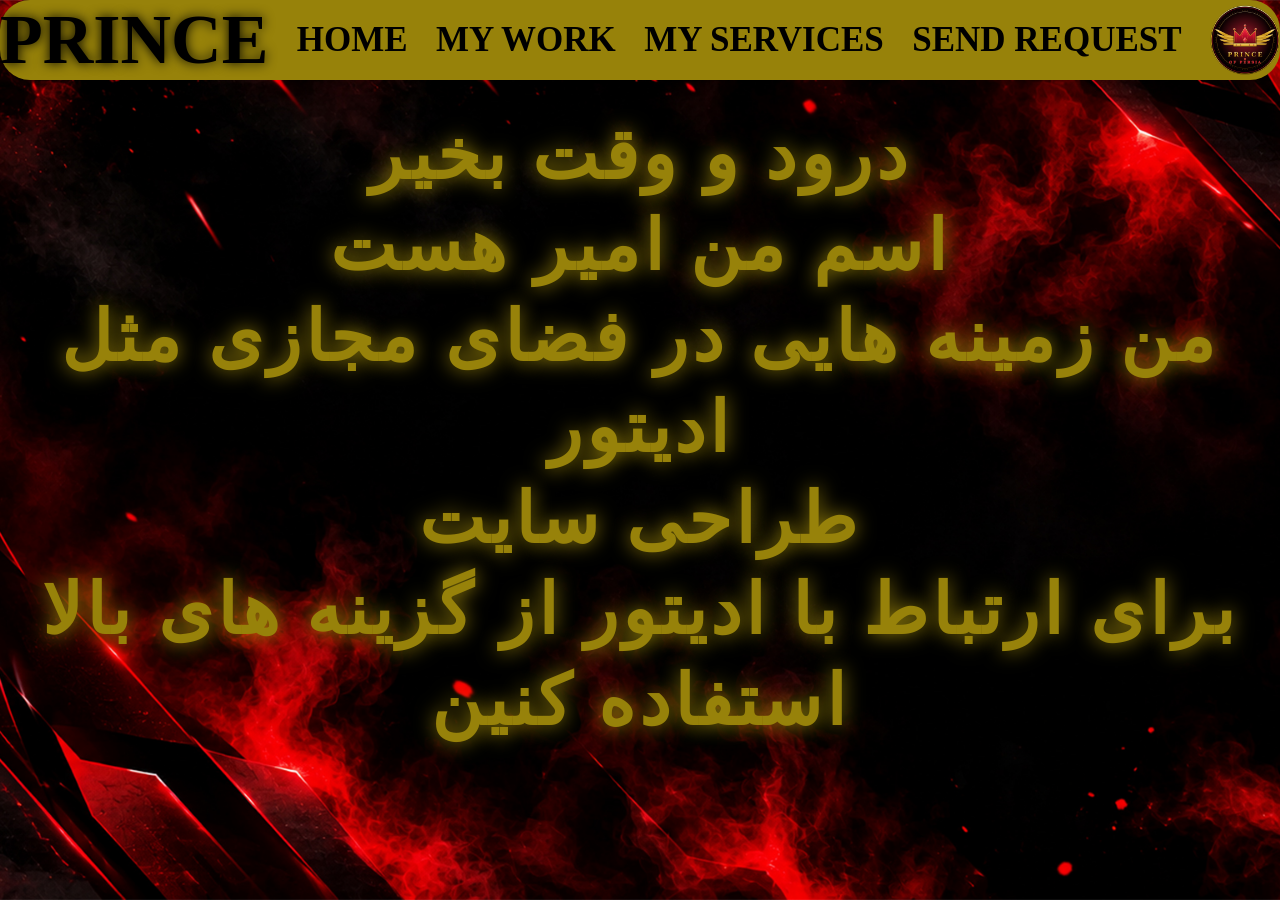
<file: index.html>
<!DOCTYPE html>
<html lang="en">
<head>
    <link rel="stylesheet" href="index.css">
    <meta charset="UTF-8">
    <meta name="viewport" content="width=device-width, initial-scale=1.0">
    <title>home</title>
</head>
<body>
    <header>
       <DIV>
        <nav class="nav">
        <h1 class="logo-name">PRINCE</h1>
        <a href="index.html">HOME</a>
        <a href="mywork.html">MY WORK</a>
        <a href="myservices.html">MY SERVICES</a>
        <a href="request.html">SEND REQUEST</a>
        <img class="logo" src="logo.png" alt="PRINCE LOGO">
    </nav>
        </header>
<main>
    <section>
        <div class="hero-contact">
            <h1 class="h1">درود و وقت بخیر</h1>
            <h3 class="h3">اسم من امیر هست</h3>
            <p class="p">من زمینه هایی در فضای مجازی مثل</p>
            <h5 class="h5">ادیتور</h5>
            <h5 class="h52">طراحی سایت</h5>
            <p class="p2">برای ارتباط با ادیتور از گزینه های بالا استفاده کنین</p>
        </div>
    </section>
</main>
</body>
</html>
</file>
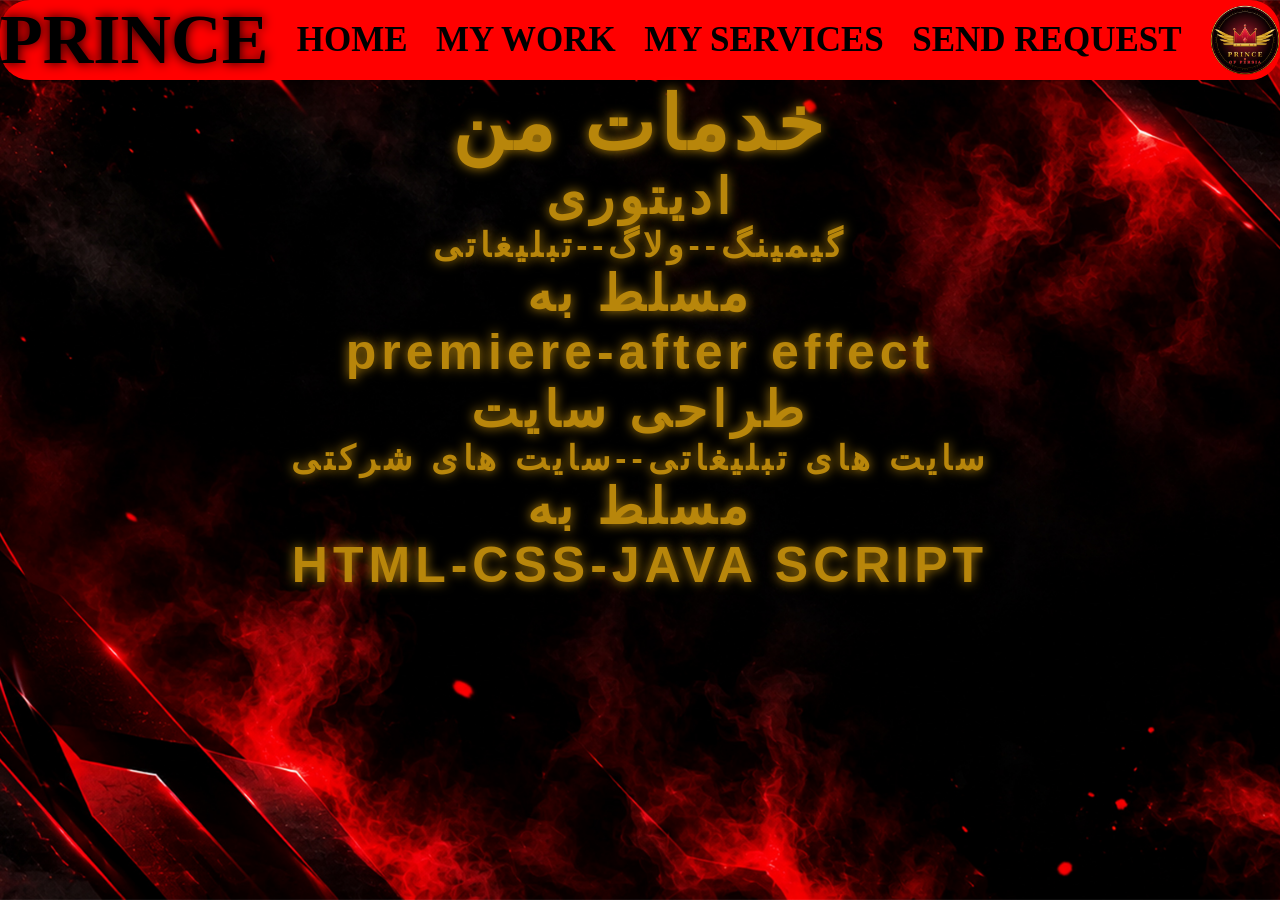
<file: myservices.html>
<!DOCTYPE html>
<html lang="en">
<head>
    <link rel="stylesheet" href="myservices.css">
    <meta charset="UTF-8">
    <meta name="viewport" content="width=device-width, initial-scale=1.0">
    <title>MY-SERVICE</title>
</head>
<body>
  <header>
       <DIV>
        <nav class="nav">
        <h1 class="logo-name">PRINCE</h1>
        <a href="index.html">HOME</a>
        <a href="mywork.html">MY WORK</a>
        <a href="myservices.html">MY SERVICES</a>
        <a href="request.html">SEND REQUEST</a>
        <img class="logo" src="logo.png" alt="PRINCE LOGO">
    </nav>
        </header>
        <main>
            <section class="dis">
                <h1>خدمات من</h1>
                <h4>ادیتوری</h4>
                <h6>گیمینگ--ولاگ--تبلیغاتی</h6>
                <h4>مسلط به</h4>
                <p>premiere-after effect</p>
                <h4>طراحی سایت</h4>
                <h6>سایت های تبلیغاتی--سایت های شرکتی</h6>
                <h4>مسلط به</h4>
                <P>HTML-CSS-JAVA SCRIPT</P>
            </section>
        </main>   
</body>
</html>
</file>
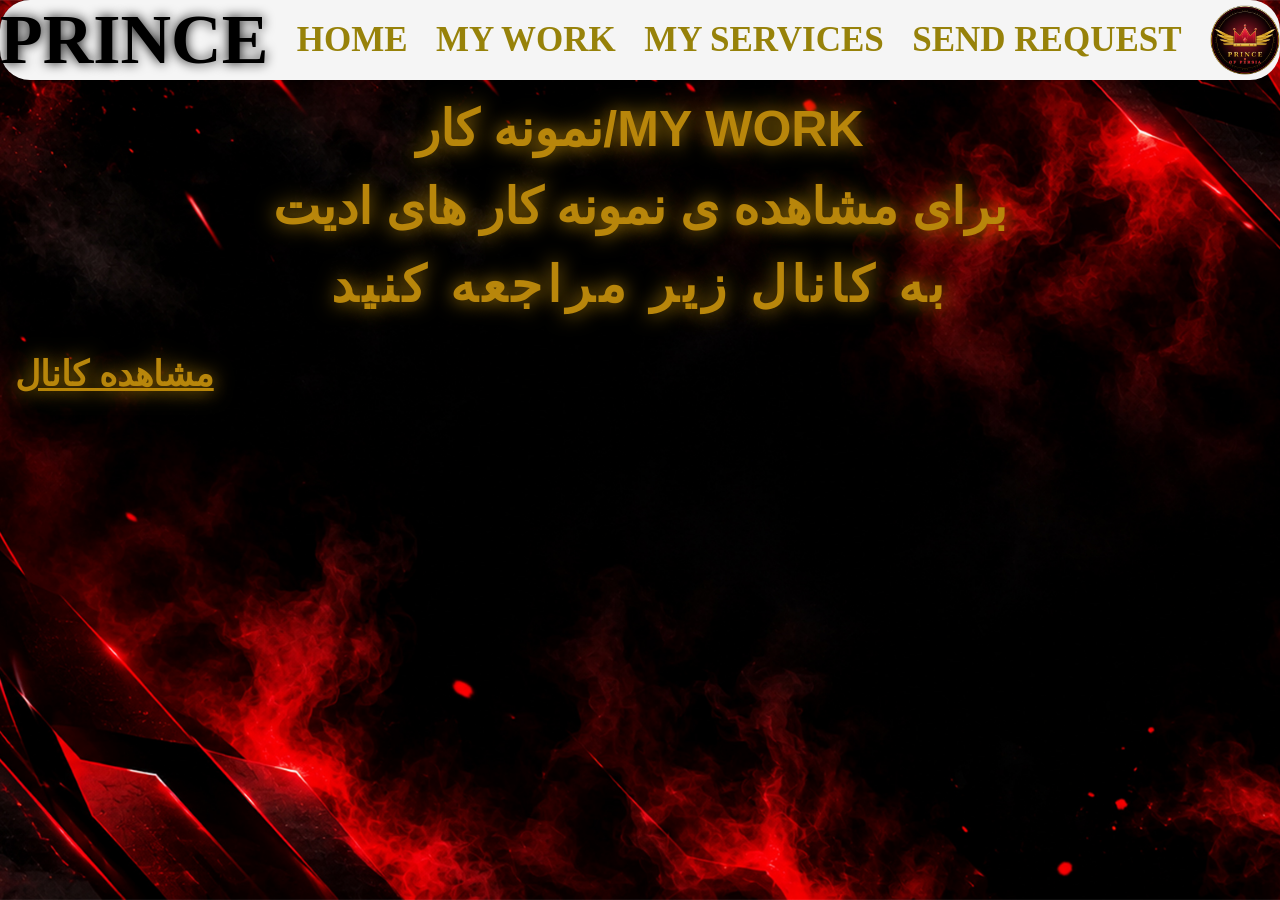
<file: mywork.html>
<!DOCTYPE html>
<html lang="en">
<head>
    <link rel="stylesheet" href="mywork.css">
    <meta charset="UTF-8">
    <meta name="viewport" content="width=device-width, initial-scale=1.0">
    <title>MY-WORKS</title>
</head>
<body>
    <header>
     <nav class="nav">
         <h1 class="logo-name">PRINCE</h1>
         <a href="index.html">HOME</a>
         <a href="mywork.html">MY WORK</a>
         <a href="myservices.html">MY SERVICES</a>
         <a href="request.html">SEND REQUEST</a>
         <img class="logo" src="logo.png" alt="PRINCE LOGO">
     </nav>
    </header>
    <main>
         <h1 class="h1">نمونه کار/MY WORK</h1>
         <h6 class="h6">برای مشاهده ی نمونه کار های ادیت </h6>
         <h6 class="h62">به کانال زیر مراجعه کنید</h6>
         <a class="link" href="https://t.me/simple_video_edited">مشاهده کانال</a>
    </main>
</body>
</html>
</file>
<file: index.css>
*{
    margin: 0;
    padding: 0;
    box-sizing: border-box;
}
body{
height: 100vh;
background-image: url(background.jpg);
background-size: cover;
background-position: center;
background-repeat: no-repeat;
background-attachment: fixed;
color: white;
}
.logo{
    width: 70px;
    height: auto;
    display: flex;
    justify-content: space-between;
    align-items: center;
}
.logo-name{
    font-weight: bold;
    color: rgb(0, 0, 0);
    font-size: 70px;
    text-shadow: 0 0 12px black;
}
.nav{
     display: flex;
     align-items: center;
     justify-content: space-between;
     box-sizing: border-box;
     margin: 0;
     gap: 15px;
     width: 100%;
     background-color: rgb(151, 130, 10);
     border-radius: 30px;
}
.nav a{
    font-weight: bold;
    color: black;
    text-decoration: none;
    font-size: 35px;
    transition: 0.3s;
}
.nav a:hover{
    color: #ffffff;
    font-size: 40px;
    text-shadow: 0 0 20px whitesmoke;
}
.header{
    display: flex;
    justify-content: center;
    align-items: center;
    width: 100%;
}
.h1{
    font-size: 70px;
    text-align: center;
    position: relative;
    top: 30px;
    font-weight: bold;
    font-family:Arial, Helvetica, sans-serif;
    color: rgb(151, 130, 10);
    letter-spacing: 4px;
    text-shadow: 0 0 20px rgb(151, 130, 10);
}
.h3{
 font-size: 70px;
    text-align: center;
    position: relative;
    top: 30px;
    font-weight: bold;
    font-family:Arial, Helvetica, sans-serif;
    color: rgb(151, 130, 10);
    letter-spacing: 4px;
    text-shadow: 0 0 20px rgb(151, 130, 10);
}
.p{
 font-size: 70px;
    text-align: center;
    position: relative;
    top: 30px;
    font-weight: bold;
    font-family:Arial, Helvetica, sans-serif;
    color: rgb(151, 130, 10);
    letter-spacing: 4px;
    text-shadow: 0 0 20px rgb(151, 130, 10);
}
.h5{
 font-size: 70px;
    text-align: center;
    position: relative;
    top: 30px;
    font-weight: bold;
    font-family:Arial, Helvetica, sans-serif;
    color: rgb(151, 130, 10);
    letter-spacing: 4px;
    text-shadow: 0 0 20px rgb(151, 130, 10);
}
.h52{
 font-size: 70px;
    text-align: center;
    position: relative;
    top: 30px;
    font-weight: bold;
    font-family:Arial, Helvetica, sans-serif;
    color: rgb(151, 130, 10);
    letter-spacing: 4px;
    text-shadow: 0 0 20px rgb(151, 130, 10);
}
.hero-contact{
    line-height: 1.3;
}
.p2{
     font-size: 70px;
    text-align: center;
    position: relative;
    top: 30px;
    font-weight: bold;
    font-family:Arial, Helvetica, sans-serif;
    color: rgb(151, 130, 10);
    letter-spacing: 4px;
    text-shadow: 0 0 20px rgb(151, 130, 10);
}
@media screen and (max-width:600px){
    body{
        height: auto;
        background-position: center;
        background-size: cover;
        min-height: 100vh;
        background-attachment: scroll;
    }
    .header{
        width: 100%;
        flex-wrap: wrap;
    }
    .nav{
        width: 100%;
        gap: 8px 12px;
        padding: 10px;
        border-radius: 15px;
        flex-wrap: wrap;
        padding: 8px;
        justify-content: center;
    }
    .nav a{
        font-size: 16px;
        text-align: center;
    }
    .nav a:hover{
        font-size: 17px;
    }
    .logo{
        max-width: 42px;
        height: auto;
    }
    .logo-name{
        font-size: 32px;
    }
    .h1,h3,p,h5,h52,p2{
        font-size: 27px;
        letter-spacing: 1px;
        top: 15px;
        text-align: center;
        max-width: 100%;
        overflow-wrap: break-word;
    }
    .hero-contact{
        line-height: 1;
        padding: 1px;
    }
}
</file>
<file: myservices.css>
*{
    margin: 0;
    padding: 0;
    box-sizing: border-box;
}
body{
height: 100vh;
background-image: url(background.jpg);
background-size: cover;
background-position: center;
background-repeat: no-repeat;
background-attachment: fixed;
color: white;
}
.logo{
    width: 70px;
    height: auto;
    display: flex;
    justify-content: space-between;
    align-items: center;
}
.logo-name{
    font-weight: bold;
    color: rgb(0, 0, 0);
    font-size: 70px;
    text-shadow: 0 0 12px black;
}
.nav{
     justify-content: center;
    gap: 15px;
    align-items: center;
    display: flex;
    box-sizing: border-box;
    margin: 0;
    justify-content: space-between;
    display: flex;
    gap: 5px;
    align-items: center;
    width: 100%;
    background-color: rgb(255, 0, 0);
    border-radius: 30px;
}
.nav a{
    font-weight: bold;
    color: black;
    text-decoration: none;
    font-size: 35px;
    transition: 0.3s;
}
.nav a:hover{
    color: #ffffff;
    font-size: 40px;
    text-shadow: 0 0 20px whitesmoke;
}
.header{
    display: flex;
    justify-content: center;
    align-items: center;
    width: 100%;
}
.dis{
    font-family: Arial, Helvetica, sans-serif;
    font-size: 50px;
    text-align: center;
    color: #b8860b;
    text-shadow: 0 0 12px #b8860b;
    font-weight: bolder;
    letter-spacing: 5px;
    display: block;
}
@media screen and (max-width:600px){
    body{
        height: auto;
        background-position: center;
        background-size: cover;
        min-height: 100vh;
        background-attachment: scroll;
    }
    .header{
        width: 100%;
        flex-wrap: wrap;
    }
    .nav{
        width: 100%;
        gap: 8px 12px;
        padding: 10px;
        border-radius: 15px;
        flex-wrap: wrap;
        padding: 8px;
        justify-content: center;
    }
    .nav a{
        font-size: 16px;
        text-align: center;
    }
    .nav a:hover{
        font-size: 17px;
    }
    .logo{
        max-width: 42px;
        height: auto;
    }
    .logo-name{
        font-size: 32px;}
}
</file>
<file: mywork.css>
*{
    margin: 0;
    padding: 0;
    box-sizing: border-box;
}
body{
height: 100vh;
background-image: url(background.jpg);
background-size: cover;
background-position: center;
background-repeat: no-repeat;
background-attachment: fixed;
color: white;
}
.logo{
    width: 70px;
    height: auto;
    display: flex;
    justify-content: space-between;
    align-items: center;
}
.logo-name{
    font-weight: bold;
    color: black;
    font-size: 70px;
    text-shadow: 0 0 12px black;
}
.nav{
     justify-content: center;
    gap: 15px;
    align-items: center;
    display: flex;
    box-sizing: border-box;
    margin: 0;
    justify-content: space-between;
    display: flex;
    gap: 5px;
    align-items: center;
    width: 100%;
    background-color:whitesmoke;
    border-radius: 30px;
}
.nav a{
    font-weight: bold;
    color: rgb(151, 130, 10);
    text-decoration: none;
    font-size: 35px;
    transition: 0.3s;
}
.nav a:hover{
    color: #000000;
    font-size: 40px;
    text-shadow: 0 0 20px rgb(0, 0, 0);
}
.header{
    display: flex;
    justify-content: center;
    align-items: center;
    width: 100%;
}
.h1{
    position: relative;
    top: 20px;
    font-weight: bold;
    font-size: 50px;
    text-align: center;
    font-family: Arial, Helvetica, sans-serif;
    text-shadow: 0 0 20px #b8860b;
    color: #b8860b;
}
.h6{
    position: relative;
    top: 40px;
    font-weight: bold;
    font-size: 50px;
    text-align: center;
    font-family: Arial, Helvetica, sans-serif;
    text-shadow: 0 0 20px #b8860b;
    color: #b8860b;
}
.h62{
    position: relative;
    top: 60px;
    letter-spacing: 5px;
    font-weight: bold;
    font-size: 50px;
    text-align: center;
    font-family: Arial, Helvetica, sans-serif;
    text-shadow: 0 0 20px #b8860b;
    color: #b8860b;
}
.link{
    position: relative;
    top: 100px;
    left: 0px;
    justify-content: center;
    width: 100%;
    padding: 15px;
    overflow-wrap: anywhere;
    background: fixed;
    font-weight: bold;
    font-size: 35px;
    text-align: center;
    align-items: center;
    font-family: Arial, Helvetica, sans-serif;
    text-shadow: 0 0 20px #b8860b;
    color: #b8860b;
}
@media screen and (max-width:600px){
    body{
        height: auto;
        background-position: center;
        background-size: cover;
        min-height: 100vh;
        background-attachment: scroll;
    }
    .header{
        width: 100%;
        flex-wrap: wrap;
    }
    .nav{
        width: 100%;
        gap: 8px 12px;
        padding: 10px;
        border-radius: 15px;
        flex-wrap: wrap;
        padding: 8px;
        justify-content: center;
    }
    .nav a{
        font-size: 16px;
        text-align: center;
    }
    .nav a:hover{
        font-size: 17px;
    }
    .logo{
        max-width: 42px;
        height: auto;
    }
    .logo-name{
        font-size: 32px;}
}
</file>
